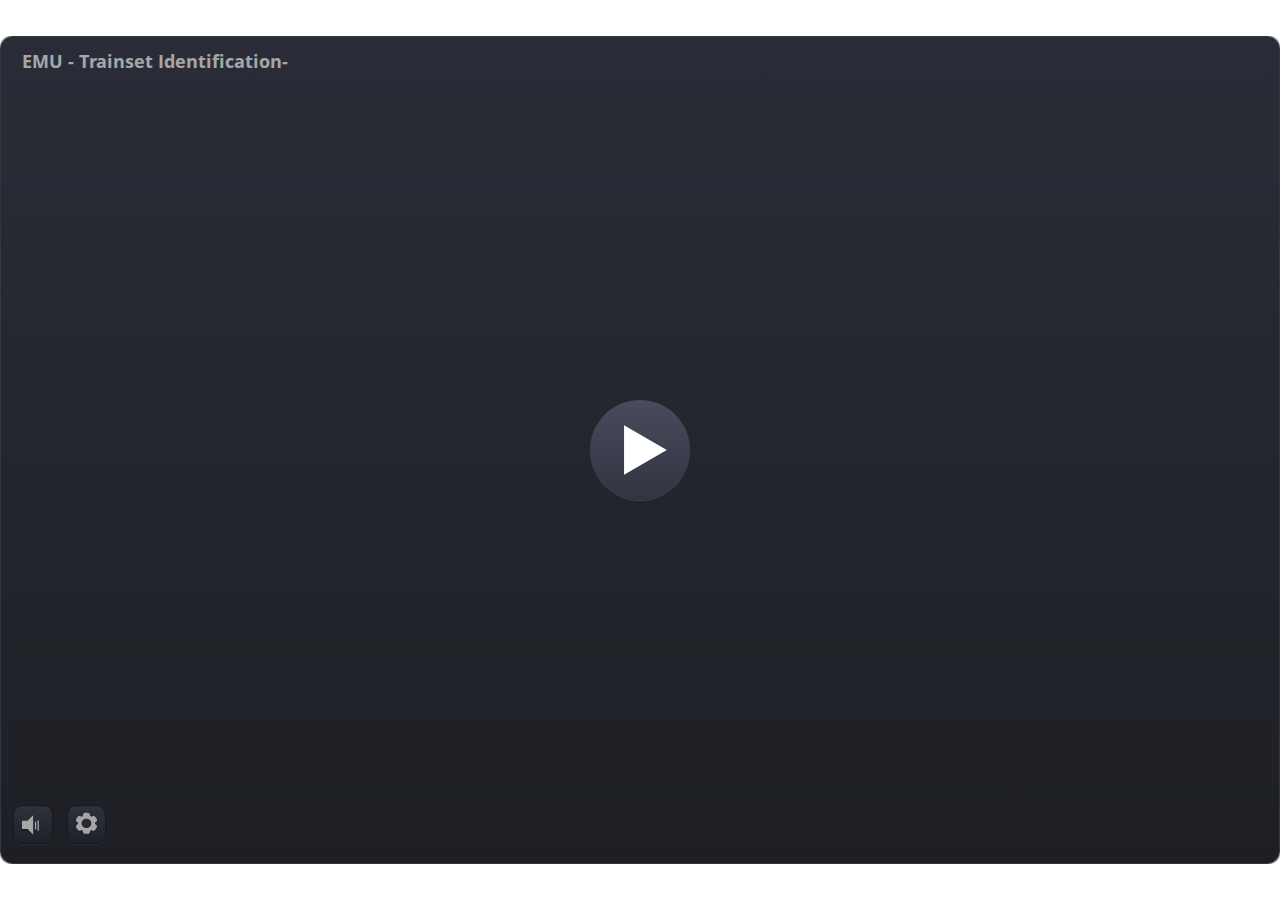
<file: index.html>
﻿<!doctype html>
<html lang="en-US">
<head>
  <meta charset="utf-8">
  <!-- Created using Storyline 3 - http://www.articulate.com  -->
  <!-- version: 3.20.30234.0 -->
  <title>EMU - Trainset Identification-</title>
  <meta http-equiv="x-ua-compatible" content="IE=edge"/>
  <meta name="viewport" content="width=device-width,initial-scale=1,user-scalable=no,shrink-to-fit=no,minimal-ui"/>
  <meta name="apple-mobile-web-app-capable" content="yes"/>
  <style>
    html, body { height: 100%; padding: 0; margin: 0 }
    #app { height: 100%; width: 100%; }
  </style>

  <script>
    window.DS = {};
    window.globals = {
      DATA_PATH_BASE: '',
      HAS_FRAME: true,
      HAS_SLIDE: true,

      lmsPresent: false,
      tinCanPresent: false,
      cmi5Present: false,
      aoSupport: false,
      scale: 'show all',
      captureRc: false,
      browserSize: 'fullscreen',
      bgColor: '#FFFFFF',
      features: '',
      themeName: 'classic',
      preloaderColor: '#FFFFFF',
      suppressAnalytics: false,
      productChannel: 'perpetual',
      publishSource: 'storyline',
      aid: '',
      cid: '3a3c7966-e3b0-4864-ba92-fcbed7f30ff2',
      playerVersion: '3.20.30234.0',
      publishTimestamp: '2024-12-04T08:40:43.6080718Z',
      maxIosVideoElements: 10,
      connectionSettings: { },

      
      parseParams: function(qs) {
        if (window.globals.parsedParams != null) {
          return window.globals.parsedParams;
        }
        qs = (qs || window.location.search.substr(1)).split('+').join(' ');
        var params = {},
            tokens,
            re = /[?&]?([^=]+)=([^&]*)/g;

        while (tokens = re.exec(qs)) {
          params[decodeURIComponent(tokens[1]).trim()] =
            decodeURIComponent(tokens[2]).trim();
        }
        window.globals.parsedParams = params;
        return params;
      }

    };
  </script>
  <script>
    var isIe11 = ('ActiveXObject' in window || window.MSBlobBuilder != null)
      && window.msCrypto != null && !window.ActiveXObject;
    if (isIe11) {
      window.globals.unsupportedBrowser = true;
      document.write(atob('[base64]'));
    }
  </script>
  
  <script>window.THREE = { };</script>
  
</head>
<body style="background: #FFFFFF" class="cs-HTML theme-classic">
  <!-- 360 -->
  <script>!function(){var e,i=/iPhone/i,o=/iPod/i,n=/iPad/i,t=/\biOS-universal(?:.+)Mac\b/i,r=/\bAndroid(?:.+)Mobile\b/i,a=/Android/i,d=/(?:SD4930UR|\bSilk(?:.+)Mobile\b)/i,p=/Silk/i,l=/Windows Phone/i,u=/\bWindows(?:.+)ARM\b/i,b=/BlackBerry/i,s=/BB10/i,c=/Opera Mini/i,f=/\b(CriOS|Chrome)(?:.+)Mobile/i,h=/Mobile(?:.+)Firefox\b/i,v=function(e){return void 0!==e&&"MacIntel"===e.platform&&"number"==typeof e.maxTouchPoints&&e.maxTouchPoints>1&&"undefined"==typeof MSStream};e=function(e){var m={userAgent:"",platform:"",maxTouchPoints:0};e||"undefined"==typeof navigator?"string"==typeof e?m.userAgent=e:e&&e.userAgent&&(m={userAgent:e.userAgent,platform:e.platform,maxTouchPoints:e.maxTouchPoints||0}):m={userAgent:navigator.userAgent,platform:navigator.platform,maxTouchPoints:navigator.maxTouchPoints||0};var g=m.userAgent,y=g.split("[FBAN");void 0!==y[1]&&(g=y[0]),void 0!==(y=g.split("Twitter"))[1]&&(g=y[0]);var A=function(e){return function(i){return i.test(e)}}(g),w={apple:{phone:A(i)&&!A(l),ipod:A(o),tablet:!A(i)&&(A(n)||v(m))&&!A(l),universal:A(t),device:(A(i)||A(o)||A(n)||A(t)||v(m))&&!A(l)},amazon:{phone:A(d),tablet:!A(d)&&A(p),device:A(d)||A(p)},android:{phone:!A(l)&&A(d)||!A(l)&&A(r),tablet:!A(l)&&!A(d)&&!A(r)&&(A(p)||A(a)),device:!A(l)&&(A(d)||A(p)||A(r)||A(a))||A(/\bokhttp\b/i)},windows:{phone:A(l),tablet:A(u),device:A(l)||A(u)},other:{blackberry:A(b),blackberry10:A(s),opera:A(c),firefox:A(h),chrome:A(f),device:A(b)||A(s)||A(c)||A(h)||A(f)},any:!1,phone:!1,tablet:!1};return w.any=w.apple.device||w.android.device||w.windows.device||w.other.device,w.phone=w.apple.phone||w.android.phone||w.windows.phone,w.tablet=w.apple.tablet||w.android.tablet||w.windows.tablet,w}(),"object"==typeof exports&&"undefined"!=typeof module?module.exports=e:"function"==typeof define&&define.amd?define((function(){return e})):this.isMobile=e}();
    window.isMobile.apple.tablet = window.isMobile.apple.tablet ||
      (navigator.platform === 'MacIntel' && navigator.maxTouchPoints > 1);
    window.isMobile.apple.device = window.isMobile.apple.device || window.isMobile.apple.tablet;
    window.isMobile.tablet = window.isMobile.tablet || window.isMobile.apple.tablet;
    window.isMobile.any = window.isMobile.any || window.isMobile.apple.tablet;
  </script>

  <div id="focus-sink" tabindex="-1"></div>

  <div id="preso"></div>
  <script>
    (function() {

      var classTypes = [ 'desktop', 'mobile', 'phone', 'tablet' ];

      var addDeviceClasses = function(prefix, testObj) {
        var curr, i;
        for (i = 0; i < classTypes.length; i++) {
          curr = classTypes[i];
          if (testObj[curr]) {
            document.body.classList.add(prefix + curr);
          }
        }
      };

      var params = window.globals.parseParams(),
          isDevicePreview = params.devicepreview === '1',
          isPhoneOverride = params.deviceType === 'phone' || (isDevicePreview && params.phone == '1'),
          isTabletOverride = (params.deviceType === 'tablet' || isDevicePreview) && !isPhoneOverride,
          isMobileOverride = isPhoneOverride || isTabletOverride;

      var deviceView = {
        desktop: !window.isMobile.any && !isMobileOverride,
        mobile: window.isMobile.any || isMobileOverride,
        phone: isPhoneOverride || (window.isMobile.phone && !isTabletOverride),
        tablet: isTabletOverride || window.isMobile.tablet
      };

      window.globals.deviceView = deviceView;
      window.isMobile.desktop = !window.isMobile.any;
      window.isMobile.mobile = window.isMobile.any;

      addDeviceClasses('view-', deviceView);

    })();
  </script>
  
  <script src='story_content/user.js' type=text/javascript></script>
  <div class="slide-loader"></div>

  <script>
    if (window.globals.deviceView.isMobile) { var doc = document, loader = doc.body.querySelector('.slide-loader'); [ 1, 2, 3 ].forEach(function(n) { var d = doc.createElement('div'); d.style.backgroundColor = window.globals.preloaderColor; d.classList.add('mobile-loader-dot'); d.classList.add('dot' + n); loader.appendChild(d); }); }
  </script>

  <div class="mobile-load-title-overlay" style="display: none">
    <div class="mobile-load-title">EMU - Trainset Identification-</div>
  </div>

  <div class="mobile-chrome-warning"></div>

  
<style>
  .warn-connection-dialog {
    display: none;
    background: transparent;
    pointer-events: none;
    position: fixed;
    left: 0;
    top: 0;
    width: 100%;
    height: 100%;
    z-index: 999;
  }

  .warn-connection-content {
    border-radius: 4px;
    background: white;
    border: 1px solid #E7E7E7;
    color: #333333;
    box-shadow: 0 2px 4px rgba(0, 0, 0, 0.25);
    transition: all 150ms ease-out;
    position: absolute;
    white-space: nowrap;
  }

  .view-phone.is-landscape .warn-connection-content {
    left: 23px;
    bottom: 23px;
  }

  .view-tablet.is-landscape .warn-connection-content {
    left: 50%;
    top: 20px;
    transform: translateX(-50%);
  }

  .is-portrait .warn-connection-content {
    transform: translate(-50%, calc(-100% - 15px));
  }

  .warn-connection-content p {
    display: inline-block;
    margin: 0 8px 0 0;
    line-height: 33px;
    font-size: 11px;
  }

  .warn-connection-content svg {
    position: relative;
    vertical-align: middle;
    margin: 0 2px 2px 8px;
  }

  .view-desktop .warn-connection-content {
    left: 1.5em;
    bottom: 1.5em;
  }

  .view-desktop .warn-connection-content p {
    font-size: 1.1em;
  }

  .is-offline .warn-connection-dialog {
    display: block;
  }

  .is-offline .cs-panel * {
    pointer-events: none !important;
  }

  .is-offline .cs-panel {
    pointer-events: all !important;
  }

  .is-offline #nav-controls * {
    pointer-events: none !important;
  }

  .is-offline #nav-controls {
    pointer-events: all !important;
  }
</style>

<div class="warn-connection-dialog">
  <div class="warn-connection-content">
    <svg width="17" height="15" viewBox="0 0 17 15" xmlns="http://www.w3.org/2000/svg">
      <path fill="#8F0000" stroke="white" d="M16.07,12.98 L15.88,12.23 L9.51,1.21 C8.97,0.26,7.6,0.26,7.06,1.21 L0.69,12.23 C0.15,13.16,0.81,14.36,1.91,14.36 H14.65 C15.47,14.36,16.05,13.7,16.07,12.98 Z"/>
      <path fill="white" stroke="white" d="M8.58,5.5 C8.35,5.28,8.5,5.35,8.21,5.32 C8.09,5.35,7.97,5.49,7.96,5.67 C7.97,5.79,7.98,5.92,7.98,6.04 L7.98,6.04 C7.99,6.17,8,6.31,8.01,6.43 L8.01,6.44 C8.03,6.92,8.06,7.41,8.09,7.9 L8.09,7.9 C8.12,8.39,8.14,8.88,8.17,9.37 C8.17,9.39,8.18,9.42,8.2,9.44 C8.23,9.46,8.25,9.47,8.28,9.47 C8.31,9.47,8.34,9.46,8.35,9.44 C8.37,9.43,8.38,9.4,8.39,9.35 L8.39,9.34 C8.39,9.24,8.4,9.15,8.4,9.05 L8.4,9.05 C8.41,8.96,8.41,8.86,8.42,8.75 C8.43,8.44,8.45,8.12,8.47,7.81 L8.47,7.81 C8.49,7.49,8.51,7.18,8.53,6.87 C8.55,6.46,8.56,6.05,8.59,5.64 L8.6,5.62 C8.6,5.57,8.59,5.53,8.58,5.5 L8.21,5.32 Z"/>
      <circle fill="white" stroke="white" cx="8.3" cy="11.35" r="0.3"/>
    </svg>
    <p>You are offline. Trying to reconnect...</p>
  </div>
</div>

<script>
  (function() {
    window.DS.connection = {
      warningShown: false,
      assets: {},
      loadingAssetGroup: false,
      retryDelay: 500
    };

    // @TODO this is POC code and can be cleaned up a bit more if we move forward
    // with the feature



    // The `window.globals.features` variable must be set in `webpack.dev.config` when testing locally - it is not enough
    // to have it in the data - but it must be set there as well.
    var useConnectionMessages = window.AbortController != null &&
      window.location.protocol != 'file:' &&
      window.globals.features.indexOf('ConnectionMessages') != -1;

    window.DS.connection.useConnectionMessages = useConnectionMessages

    var assetCount = 0;
    var checkLoadedId;
    var connectionSettings = window.globals.connectionSettings;

    if (useConnectionMessages && connectionSettings != null) {
      var contentEl = document.querySelector('.warn-connection-content');
      var messageEl = contentEl.querySelector('p')

      if (connectionSettings.useDarkTheme) {
        contentEl.style.borderColor = '#BABBBA';
        contentEl.style.backgroundColor = '#282828';
        contentEl.style.color = '#FFFFFF';
      }

      if (connectionSettings.message != null) {
        messageEl.textContent = window.decodeURIComponent(connectionSettings.message);
      }
    }

    function checkAssetsReady() {
      for (var i in DS.connection.assets) {
        if (!DS.connection.assets[i].success) {
          return false;
        }
      }
      return true;
    }

    function stopAssetGroup() {
      if (!useConnectionMessages) { return; }

      assetCount = 0;

      DS.connection.oldAssetGroup = DS.connection.assets;
      DS.connection.assets = {};
      DS.connection.loadingAssetGroup = false;
      clearInterval(checkLoadedId);
    }

    function startAssetGroup() {
      if (!useConnectionMessages) { return; }
      var ticks = 0;
      clearInterval(checkLoadedId);
      checkLoadedId = setInterval(function() {
        var loaded = 0;
        if (assetCount === 0 && loaded === 0) {
          clearInterval(checkLoadedId);
          return;
        }

        for (var i in DS.connection.assets) {
          if (DS.connection.assets[i].success) {
            loaded++;
          }
        }

        if (assetCount === loaded && checkAssetsReady()) {
          for (var i in DS.connection.assets) {
            if (DS.connection.assets[i].action) {
              DS.connection.assets[i].action();
            }
          }
          hideWarning();
          stopAssetGroup();
        }
      }, 100)
    }

    function requiredAsset(url, action, retry, type) {
      if (!useConnectionMessages) { return; }
      if (DS.connection.assets[url]) { return; }

      DS.connection.assets[url] = {
        success: false, action: action, retry: retry, type: type
      };
      assetCount = Object.keys(DS.connection.assets).length;
      if (!DS.connection.loadingAssetGroup) {
        startAssetGroup();
      }
      DS.connection.loadingAssetGroup = true;
    }

    function assetLoaded(url) {
      if (!useConnectionMessages) { return; }
      if (DS.connection.assets[url]) {
        DS.connection.assets[url].success = true;
      }
    }

    function assetFailed(url) {
      if (!useConnectionMessages) { return; }
      if (!DS.connection.assets[url]) {
        if (/\.js$/.test(url)) {
          setTimeout(function() {
            if (DS.connection.lastSlideLoaded != null) {
              DS.connection.lastSlideLoaded();
            }
          }, DS.connection.retryDelay);
        }
        return;
      }
      if (!DS.connection.warningShown) { showWarning(); }
      if (DS.connection.assets[url].retry) {
        setTimeout(function() {
          if (!DS.connection.assets[url].success) {
            DS.connection.assets[url].retry()
          }
        }, DS.connection.retryDelay);
      }
    }

    function hideWarning() {
      document.body.classList.remove('is-offline');
      DS.connection.warningShown = false;
    }
    DS.connection.hideWarning = hideWarning

    function showWarning(btn) {
      document.body.classList.add('is-offline')
      DS.connection.warningShown = true;
      updateWarningPosition();
    }

    function updateWarningPosition() {
      if (!DS.connection.warningShown) {
        return;
      }

      var isPortrait = document.body.classList.contains('is-portrait');
      var warningEl = document.querySelector('.warn-connection-content');

      if (isPortrait) {
        var slide = document.querySelector('.primary-slide');
        var slideRect = slide.getBoundingClientRect();

        warningEl.style.top = `${slideRect.top}px`
        warningEl.style.left = `${slideRect.left + slideRect.width / 2}px`
      } else {
        warningEl.style.top = null;
        warningEl.style.left = null;
      }

      window.requestAnimationFrame(updateWarningPosition);
    }

    // these will all be noops if the feature flag isn't set in
    // the data and `window.globals.features`
    DS.connection.requiredAsset = requiredAsset;
    DS.connection.assetLoaded = assetLoaded;
    DS.connection.assetFailed = assetFailed;
    DS.connection.stopAssetGroup = stopAssetGroup;
    DS.connection.startAssetGroup = startAssetGroup;
  })();
</script>


  <script>
    
    if (window.autoSpider && window.vInterfaceObject) {
      document.querySelector('.mobile-load-title-overlay').style.display = 'none';
    }
  </script>

  

  <link rel="stylesheet" href="html5/data/css/output.min.css" data-noprefix/>
</body>
<script src="html5/lib/scripts/bootstrapper.min.js"></script>
</html>
</file>
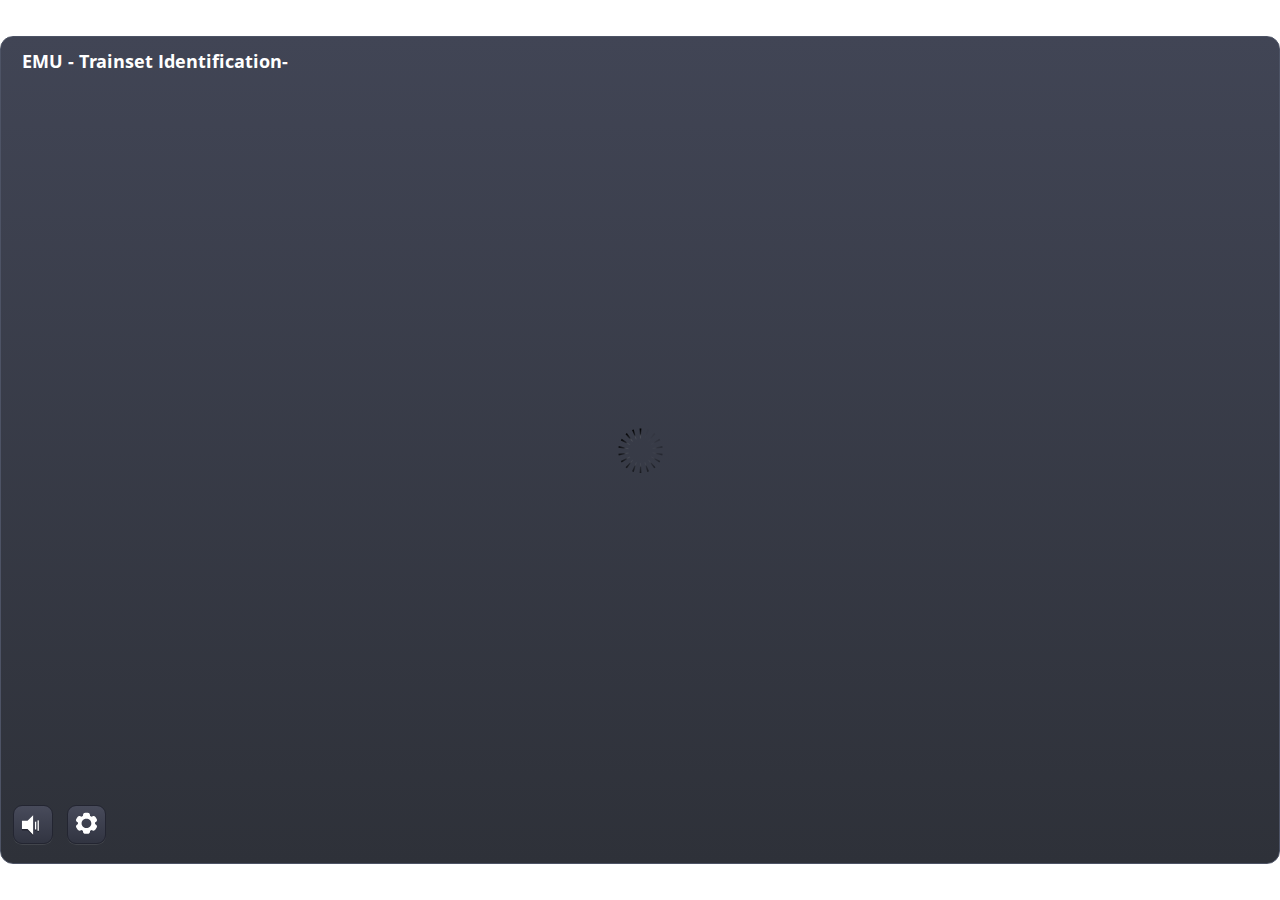
<file: index_lms.html>
<!doctype html>
<html lang="en-US">
<head>
  <meta charset="utf-8">
  <!-- Created using Storyline 3 - http://www.articulate.com  -->
  <!-- version: 3.20.30234.0 -->
  <title>EMU - Trainset Identification-</title>
  <meta http-equiv="x-ua-compatible" content="IE=edge"/>
  <meta name="viewport" content="width=device-width,initial-scale=1,user-scalable=no,shrink-to-fit=no,minimal-ui"/>
  <meta name="apple-mobile-web-app-capable" content="yes"/>
  <style>
    html, body { height: 100%; padding: 0; margin: 0 }
    #app { height: 100%; width: 100%; }
  </style>

  <script>
    window.DS = {};
    window.globals = {
      DATA_PATH_BASE: '',
      HAS_FRAME: true,
      HAS_SLIDE: true,

      lmsPresent: true,
      tinCanPresent: false,
      cmi5Present: false,
      aoSupport: false,
      scale: 'show all',
      captureRc: false,
      browserSize: 'fullscreen',
      bgColor: '#FFFFFF',
      features: '',
      themeName: 'classic',
      preloaderColor: '#FFFFFF',
      suppressAnalytics: false,
      productChannel: 'perpetual',
      publishSource: 'storyline',
      aid: '',
      cid: '3a3c7966-e3b0-4864-ba92-fcbed7f30ff2',
      playerVersion: '3.20.30234.0',
      publishTimestamp: '2024-12-04T08:40:44.0708970Z',
      maxIosVideoElements: 10,
      connectionSettings: { },

      
      parseParams: function(qs) {
        if (window.globals.parsedParams != null) {
          return window.globals.parsedParams;
        }
        qs = (qs || window.location.search.substr(1)).split('+').join(' ');
        var params = {},
            tokens,
            re = /[?&]?([^=]+)=([^&]*)/g;

        while (tokens = re.exec(qs)) {
          params[decodeURIComponent(tokens[1]).trim()] =
            decodeURIComponent(tokens[2]).trim();
        }
        window.globals.parsedParams = params;
        return params;
      }

    };
  </script>
  <script>
    var isIe11 = ('ActiveXObject' in window || window.MSBlobBuilder != null)
      && window.msCrypto != null && !window.ActiveXObject;
    if (isIe11) {
      window.globals.unsupportedBrowser = true;
      document.write(atob('[base64]'));
    }
  </script>
  <script src="lms/scormdriver.js" charset="utf-8"></script>
  <script>window.THREE = { };</script>
  
</head>
<body style="background: #FFFFFF" class="cs-HTML theme-classic">
  <!-- 360 -->
  <script>!function(){var e,i=/iPhone/i,o=/iPod/i,n=/iPad/i,t=/\biOS-universal(?:.+)Mac\b/i,r=/\bAndroid(?:.+)Mobile\b/i,a=/Android/i,d=/(?:SD4930UR|\bSilk(?:.+)Mobile\b)/i,p=/Silk/i,l=/Windows Phone/i,u=/\bWindows(?:.+)ARM\b/i,b=/BlackBerry/i,s=/BB10/i,c=/Opera Mini/i,f=/\b(CriOS|Chrome)(?:.+)Mobile/i,h=/Mobile(?:.+)Firefox\b/i,v=function(e){return void 0!==e&&"MacIntel"===e.platform&&"number"==typeof e.maxTouchPoints&&e.maxTouchPoints>1&&"undefined"==typeof MSStream};e=function(e){var m={userAgent:"",platform:"",maxTouchPoints:0};e||"undefined"==typeof navigator?"string"==typeof e?m.userAgent=e:e&&e.userAgent&&(m={userAgent:e.userAgent,platform:e.platform,maxTouchPoints:e.maxTouchPoints||0}):m={userAgent:navigator.userAgent,platform:navigator.platform,maxTouchPoints:navigator.maxTouchPoints||0};var g=m.userAgent,y=g.split("[FBAN");void 0!==y[1]&&(g=y[0]),void 0!==(y=g.split("Twitter"))[1]&&(g=y[0]);var A=function(e){return function(i){return i.test(e)}}(g),w={apple:{phone:A(i)&&!A(l),ipod:A(o),tablet:!A(i)&&(A(n)||v(m))&&!A(l),universal:A(t),device:(A(i)||A(o)||A(n)||A(t)||v(m))&&!A(l)},amazon:{phone:A(d),tablet:!A(d)&&A(p),device:A(d)||A(p)},android:{phone:!A(l)&&A(d)||!A(l)&&A(r),tablet:!A(l)&&!A(d)&&!A(r)&&(A(p)||A(a)),device:!A(l)&&(A(d)||A(p)||A(r)||A(a))||A(/\bokhttp\b/i)},windows:{phone:A(l),tablet:A(u),device:A(l)||A(u)},other:{blackberry:A(b),blackberry10:A(s),opera:A(c),firefox:A(h),chrome:A(f),device:A(b)||A(s)||A(c)||A(h)||A(f)},any:!1,phone:!1,tablet:!1};return w.any=w.apple.device||w.android.device||w.windows.device||w.other.device,w.phone=w.apple.phone||w.android.phone||w.windows.phone,w.tablet=w.apple.tablet||w.android.tablet||w.windows.tablet,w}(),"object"==typeof exports&&"undefined"!=typeof module?module.exports=e:"function"==typeof define&&define.amd?define((function(){return e})):this.isMobile=e}();
    window.isMobile.apple.tablet = window.isMobile.apple.tablet ||
      (navigator.platform === 'MacIntel' && navigator.maxTouchPoints > 1);
    window.isMobile.apple.device = window.isMobile.apple.device || window.isMobile.apple.tablet;
    window.isMobile.tablet = window.isMobile.tablet || window.isMobile.apple.tablet;
    window.isMobile.any = window.isMobile.any || window.isMobile.apple.tablet;
  </script>

  <div id="focus-sink" tabindex="-1"></div>

  <div id="preso"></div>
  <script>
    (function() {

      var classTypes = [ 'desktop', 'mobile', 'phone', 'tablet' ];

      var addDeviceClasses = function(prefix, testObj) {
        var curr, i;
        for (i = 0; i < classTypes.length; i++) {
          curr = classTypes[i];
          if (testObj[curr]) {
            document.body.classList.add(prefix + curr);
          }
        }
      };

      var params = window.globals.parseParams(),
          isDevicePreview = params.devicepreview === '1',
          isPhoneOverride = params.deviceType === 'phone' || (isDevicePreview && params.phone == '1'),
          isTabletOverride = (params.deviceType === 'tablet' || isDevicePreview) && !isPhoneOverride,
          isMobileOverride = isPhoneOverride || isTabletOverride;

      var deviceView = {
        desktop: !window.isMobile.any && !isMobileOverride,
        mobile: window.isMobile.any || isMobileOverride,
        phone: isPhoneOverride || (window.isMobile.phone && !isTabletOverride),
        tablet: isTabletOverride || window.isMobile.tablet
      };

      window.globals.deviceView = deviceView;
      window.isMobile.desktop = !window.isMobile.any;
      window.isMobile.mobile = window.isMobile.any;

      addDeviceClasses('view-', deviceView);

    })();
  </script>
  
  <script src='story_content/user.js' type=text/javascript></script>
  <div class="slide-loader"></div>

  <script>
    if (window.globals.deviceView.isMobile) { var doc = document, loader = doc.body.querySelector('.slide-loader'); [ 1, 2, 3 ].forEach(function(n) { var d = doc.createElement('div'); d.style.backgroundColor = window.globals.preloaderColor; d.classList.add('mobile-loader-dot'); d.classList.add('dot' + n); loader.appendChild(d); }); }
  </script>

  <div class="mobile-load-title-overlay" style="display: none">
    <div class="mobile-load-title">EMU - Trainset Identification-</div>
  </div>

  <div class="mobile-chrome-warning"></div>

  
<style>
  .warn-connection-dialog {
    display: none;
    background: transparent;
    pointer-events: none;
    position: fixed;
    left: 0;
    top: 0;
    width: 100%;
    height: 100%;
    z-index: 999;
  }

  .warn-connection-content {
    border-radius: 4px;
    background: white;
    border: 1px solid #E7E7E7;
    color: #333333;
    box-shadow: 0 2px 4px rgba(0, 0, 0, 0.25);
    transition: all 150ms ease-out;
    position: absolute;
    white-space: nowrap;
  }

  .view-phone.is-landscape .warn-connection-content {
    left: 23px;
    bottom: 23px;
  }

  .view-tablet.is-landscape .warn-connection-content {
    left: 50%;
    top: 20px;
    transform: translateX(-50%);
  }

  .is-portrait .warn-connection-content {
    transform: translate(-50%, calc(-100% - 15px));
  }

  .warn-connection-content p {
    display: inline-block;
    margin: 0 8px 0 0;
    line-height: 33px;
    font-size: 11px;
  }

  .warn-connection-content svg {
    position: relative;
    vertical-align: middle;
    margin: 0 2px 2px 8px;
  }

  .view-desktop .warn-connection-content {
    left: 1.5em;
    bottom: 1.5em;
  }

  .view-desktop .warn-connection-content p {
    font-size: 1.1em;
  }

  .is-offline .warn-connection-dialog {
    display: block;
  }

  .is-offline .cs-panel * {
    pointer-events: none !important;
  }

  .is-offline .cs-panel {
    pointer-events: all !important;
  }

  .is-offline #nav-controls * {
    pointer-events: none !important;
  }

  .is-offline #nav-controls {
    pointer-events: all !important;
  }
</style>

<div class="warn-connection-dialog">
  <div class="warn-connection-content">
    <svg width="17" height="15" viewBox="0 0 17 15" xmlns="http://www.w3.org/2000/svg">
      <path fill="#8F0000" stroke="white" d="M16.07,12.98 L15.88,12.23 L9.51,1.21 C8.97,0.26,7.6,0.26,7.06,1.21 L0.69,12.23 C0.15,13.16,0.81,14.36,1.91,14.36 H14.65 C15.47,14.36,16.05,13.7,16.07,12.98 Z"/>
      <path fill="white" stroke="white" d="M8.58,5.5 C8.35,5.28,8.5,5.35,8.21,5.32 C8.09,5.35,7.97,5.49,7.96,5.67 C7.97,5.79,7.98,5.92,7.98,6.04 L7.98,6.04 C7.99,6.17,8,6.31,8.01,6.43 L8.01,6.44 C8.03,6.92,8.06,7.41,8.09,7.9 L8.09,7.9 C8.12,8.39,8.14,8.88,8.17,9.37 C8.17,9.39,8.18,9.42,8.2,9.44 C8.23,9.46,8.25,9.47,8.28,9.47 C8.31,9.47,8.34,9.46,8.35,9.44 C8.37,9.43,8.38,9.4,8.39,9.35 L8.39,9.34 C8.39,9.24,8.4,9.15,8.4,9.05 L8.4,9.05 C8.41,8.96,8.41,8.86,8.42,8.75 C8.43,8.44,8.45,8.12,8.47,7.81 L8.47,7.81 C8.49,7.49,8.51,7.18,8.53,6.87 C8.55,6.46,8.56,6.05,8.59,5.64 L8.6,5.62 C8.6,5.57,8.59,5.53,8.58,5.5 L8.21,5.32 Z"/>
      <circle fill="white" stroke="white" cx="8.3" cy="11.35" r="0.3"/>
    </svg>
    <p>You are offline. Trying to reconnect...</p>
  </div>
</div>

<script>
  (function() {
    window.DS.connection = {
      warningShown: false,
      assets: {},
      loadingAssetGroup: false,
      retryDelay: 500
    };

    // @TODO this is POC code and can be cleaned up a bit more if we move forward
    // with the feature



    // The `window.globals.features` variable must be set in `webpack.dev.config` when testing locally - it is not enough
    // to have it in the data - but it must be set there as well.
    var useConnectionMessages = window.AbortController != null &&
      window.location.protocol != 'file:' &&
      window.globals.features.indexOf('ConnectionMessages') != -1;

    window.DS.connection.useConnectionMessages = useConnectionMessages

    var assetCount = 0;
    var checkLoadedId;
    var connectionSettings = window.globals.connectionSettings;

    if (useConnectionMessages && connectionSettings != null) {
      var contentEl = document.querySelector('.warn-connection-content');
      var messageEl = contentEl.querySelector('p')

      if (connectionSettings.useDarkTheme) {
        contentEl.style.borderColor = '#BABBBA';
        contentEl.style.backgroundColor = '#282828';
        contentEl.style.color = '#FFFFFF';
      }

      if (connectionSettings.message != null) {
        messageEl.textContent = window.decodeURIComponent(connectionSettings.message);
      }
    }

    function checkAssetsReady() {
      for (var i in DS.connection.assets) {
        if (!DS.connection.assets[i].success) {
          return false;
        }
      }
      return true;
    }

    function stopAssetGroup() {
      if (!useConnectionMessages) { return; }

      assetCount = 0;

      DS.connection.oldAssetGroup = DS.connection.assets;
      DS.connection.assets = {};
      DS.connection.loadingAssetGroup = false;
      clearInterval(checkLoadedId);
    }

    function startAssetGroup() {
      if (!useConnectionMessages) { return; }
      var ticks = 0;
      clearInterval(checkLoadedId);
      checkLoadedId = setInterval(function() {
        var loaded = 0;
        if (assetCount === 0 && loaded === 0) {
          clearInterval(checkLoadedId);
          return;
        }

        for (var i in DS.connection.assets) {
          if (DS.connection.assets[i].success) {
            loaded++;
          }
        }

        if (assetCount === loaded && checkAssetsReady()) {
          for (var i in DS.connection.assets) {
            if (DS.connection.assets[i].action) {
              DS.connection.assets[i].action();
            }
          }
          hideWarning();
          stopAssetGroup();
        }
      }, 100)
    }

    function requiredAsset(url, action, retry, type) {
      if (!useConnectionMessages) { return; }
      if (DS.connection.assets[url]) { return; }

      DS.connection.assets[url] = {
        success: false, action: action, retry: retry, type: type
      };
      assetCount = Object.keys(DS.connection.assets).length;
      if (!DS.connection.loadingAssetGroup) {
        startAssetGroup();
      }
      DS.connection.loadingAssetGroup = true;
    }

    function assetLoaded(url) {
      if (!useConnectionMessages) { return; }
      if (DS.connection.assets[url]) {
        DS.connection.assets[url].success = true;
      }
    }

    function assetFailed(url) {
      if (!useConnectionMessages) { return; }
      if (!DS.connection.assets[url]) {
        if (/\.js$/.test(url)) {
          setTimeout(function() {
            if (DS.connection.lastSlideLoaded != null) {
              DS.connection.lastSlideLoaded();
            }
          }, DS.connection.retryDelay);
        }
        return;
      }
      if (!DS.connection.warningShown) { showWarning(); }
      if (DS.connection.assets[url].retry) {
        setTimeout(function() {
          if (!DS.connection.assets[url].success) {
            DS.connection.assets[url].retry()
          }
        }, DS.connection.retryDelay);
      }
    }

    function hideWarning() {
      document.body.classList.remove('is-offline');
      DS.connection.warningShown = false;
    }
    DS.connection.hideWarning = hideWarning

    function showWarning(btn) {
      document.body.classList.add('is-offline')
      DS.connection.warningShown = true;
      updateWarningPosition();
    }

    function updateWarningPosition() {
      if (!DS.connection.warningShown) {
        return;
      }

      var isPortrait = document.body.classList.contains('is-portrait');
      var warningEl = document.querySelector('.warn-connection-content');

      if (isPortrait) {
        var slide = document.querySelector('.primary-slide');
        var slideRect = slide.getBoundingClientRect();

        warningEl.style.top = `${slideRect.top}px`
        warningEl.style.left = `${slideRect.left + slideRect.width / 2}px`
      } else {
        warningEl.style.top = null;
        warningEl.style.left = null;
      }

      window.requestAnimationFrame(updateWarningPosition);
    }

    // these will all be noops if the feature flag isn't set in
    // the data and `window.globals.features`
    DS.connection.requiredAsset = requiredAsset;
    DS.connection.assetLoaded = assetLoaded;
    DS.connection.assetFailed = assetFailed;
    DS.connection.stopAssetGroup = stopAssetGroup;
    DS.connection.startAssetGroup = startAssetGroup;
  })();
</script>


  <script>
    
    if (window.autoSpider && window.vInterfaceObject) {
      document.querySelector('.mobile-load-title-overlay').style.display = 'none';
    }
  </script>

  

  <link rel="stylesheet" href="html5/data/css/output.min.css" data-noprefix/>
</body>
<script src="html5/lib/scripts/bootstrapper.min.js"></script>
</html>
</file>
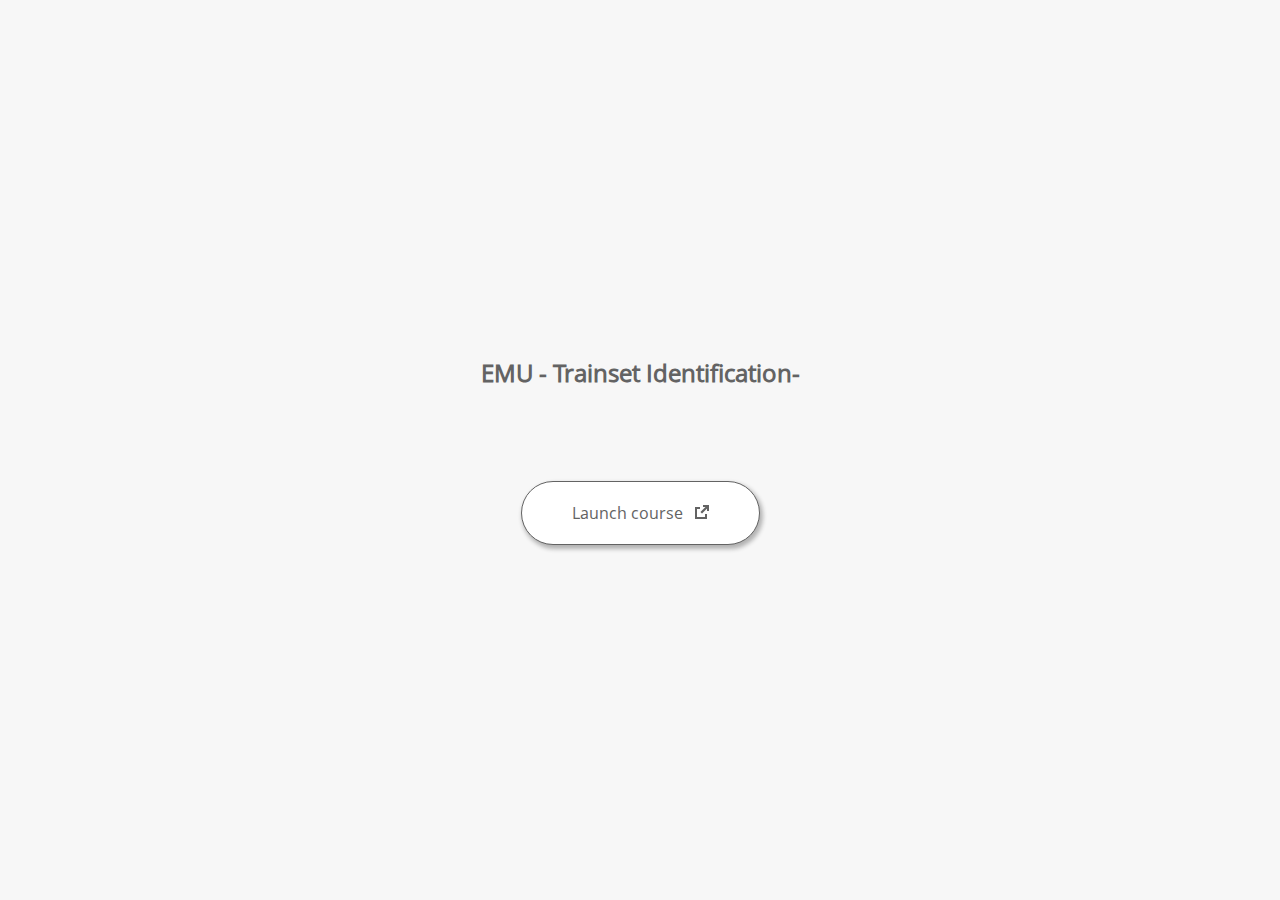
<file: launcher.html>
﻿<html lang="en-US">
	<head>
		<!-- Created using Storyline 3 - http://www.articulate.com  --> 
		<!-- version: 3.20.30234.0 --> 

		<title>EMU - Trainset Identification-</title>
    <style>
      @font-face {
        font-family: "Open Sans Full";
        font-style: normal;
        font-weight: 400;
        src: local("Open Sans"),
             local("OpenSans"),
             url(html5/lib/stylesheets/mobile-fonts/open-sans-regular.woff) format("woff")
      }
      body {
        background-color: #F7F7F7;
      }
      h1 {
        color: #636363;
        font-family: "Open Sans Full", Helvetica, sans-serif;
        font-size: 150%;
        margin-bottom: 92px;
        padding-bottom: 0;
      }

      button {
        background-color: #FFF;
        border: 1px solid #636363;
        border-radius: 80px;
        box-shadow: 2px 3px 4px 1px rgba(39, 39, 39, 0.33);
        color: #636363;
        font-family: "Open Sans Full", Helvetica, sans-serif;
        font-size: 100%;
        padding: 20px 50px;
      }
      img {
        height: 15px;
        width: 15px;
        margin-left: 8px;
      }
    </style>
		<script>
			
			/******************************************************************************/
			//
			// NOTE TO DEVELOPERS:
			// The following code should be integrated with your web page in order to open
			// the presentation in a new window.  To launch the presentation immediately, 
			// simply copy the code below into your web page.  To launch the presentation
			// when a button or link is clicked, call LaunchPresentation when the onClick
			// event is triggered.
			//
			/******************************************************************************/		
		
		
			var Safari =  (navigator.appVersion.indexOf("Safari") >= 0);
			
			var g_bChromeless = false;
			var g_bResizeable = true;
			var g_nContentWidth = 980;
			var g_nContentHeight = 634;
			var g_strStartPage = "index_lms.html" + document.location.search;
			var g_strBrowserSize = "fullscreen";
		
			function LaunchContent()
			{
				var nWidth = screen.availWidth;
				var nHeight = screen.availHeight;

				if (nWidth > g_nContentWidth && nHeight > g_nContentHeight && g_strBrowserSize != "fullscreen")
				{
					nWidth = g_nContentWidth;
					nHeight = g_nContentHeight;
					
					if (!Safari && !g_bChromeless)
					{
						nWidth += 17;
					}
				}

				// Build the options string
				var strOptions = "width=" + nWidth +",height=" + nHeight;
				if (g_bResizeable)
				{
					strOptions += ",resizable=yes"
				}
				else
				{
					strOptions += ",resizable=no"
				}

				if (g_bChromeless)
				{
					strOptions += ", status=0, toolbar=0, location=0, menubar=0, scrollbars=0";
				}
				else
				{
					strOptions += ", status=1, toolbar=1, location=1, menubar=1, scrollbars=1";
				}

				// Launch the URL
				if (Safari)
				{
					var oWnd = window.open("", "_blank", strOptions);
					oWnd.location = g_strStartPage;
				}
				else
				{
					window.open(g_strStartPage , "_blank", strOptions);
				}
			}

			
			
		</script>
		
	</head>
	
	<body onload="setTimeout('LaunchContent()', 100);">
		<center>
			<table width="100%" height="100%" border="0" cellpadding="0" cellspacing="0">
				<tr>
					<td>
						<center>
              <h1 tabIndex="-1">EMU - Trainset Identification-</h1>
							<button onclick="LaunchContent()" aria-label="Launch course: opens in new window">Launch course <img src="story_content/external_window.png" style="border-style: none; height: 14px; width: 14px;" tabIndex="-1" aria-hidden="true"/></button>
						</center>
					</td>
				</tr>
			</table>
		</center>
	</body>
</html>
</file>
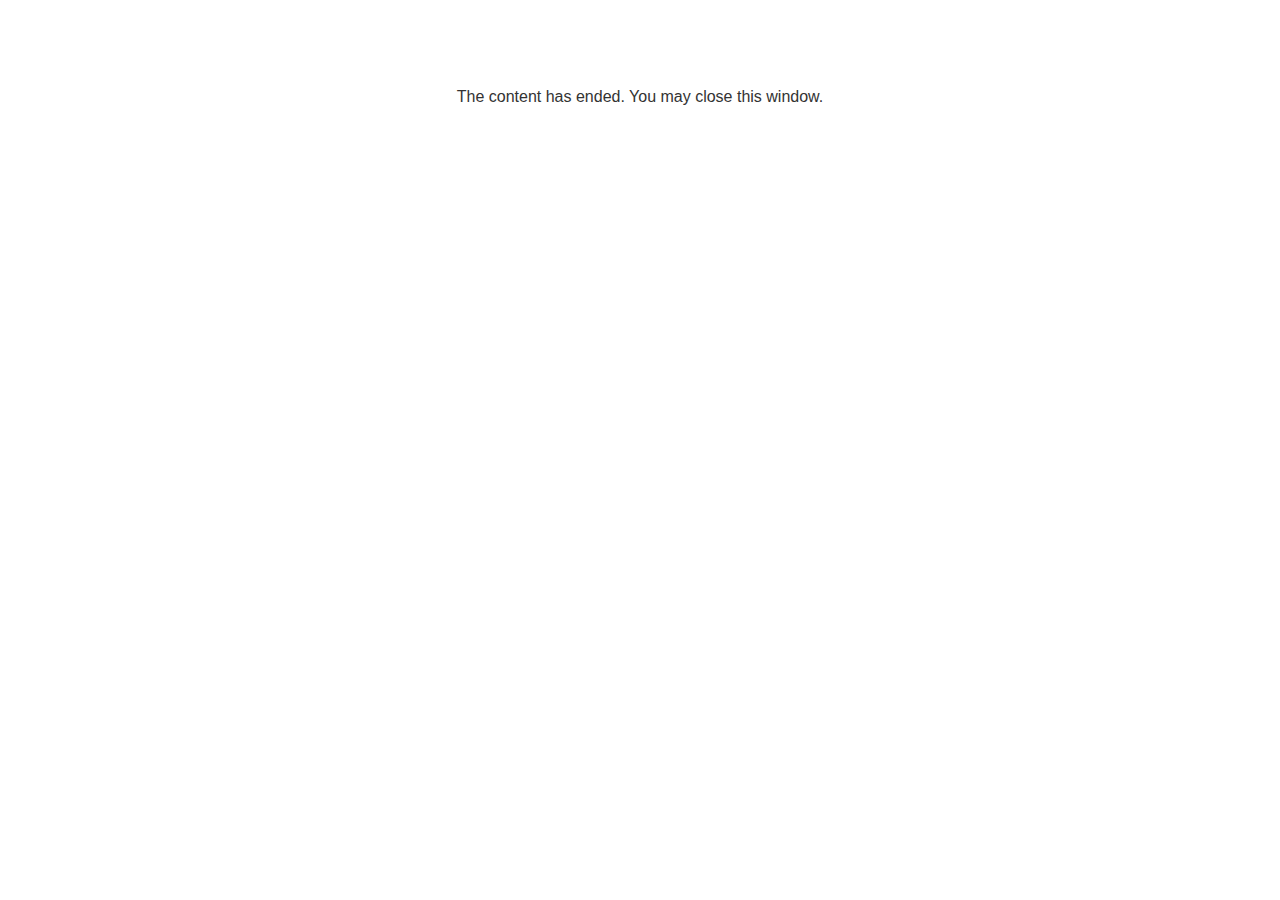
<file: lms/goodbye.html>
<!doctype html>
<html>
<body style="background-color: #ffffff;">

<p role="alert" style="color: #333333;font-family: Open Sans, articulate, tahoma, arial;font-size: medium;text-align: center;">
<br><br><br><br>
The content has ended. You may close this window.
</p>

</body>
</html>
</file>
